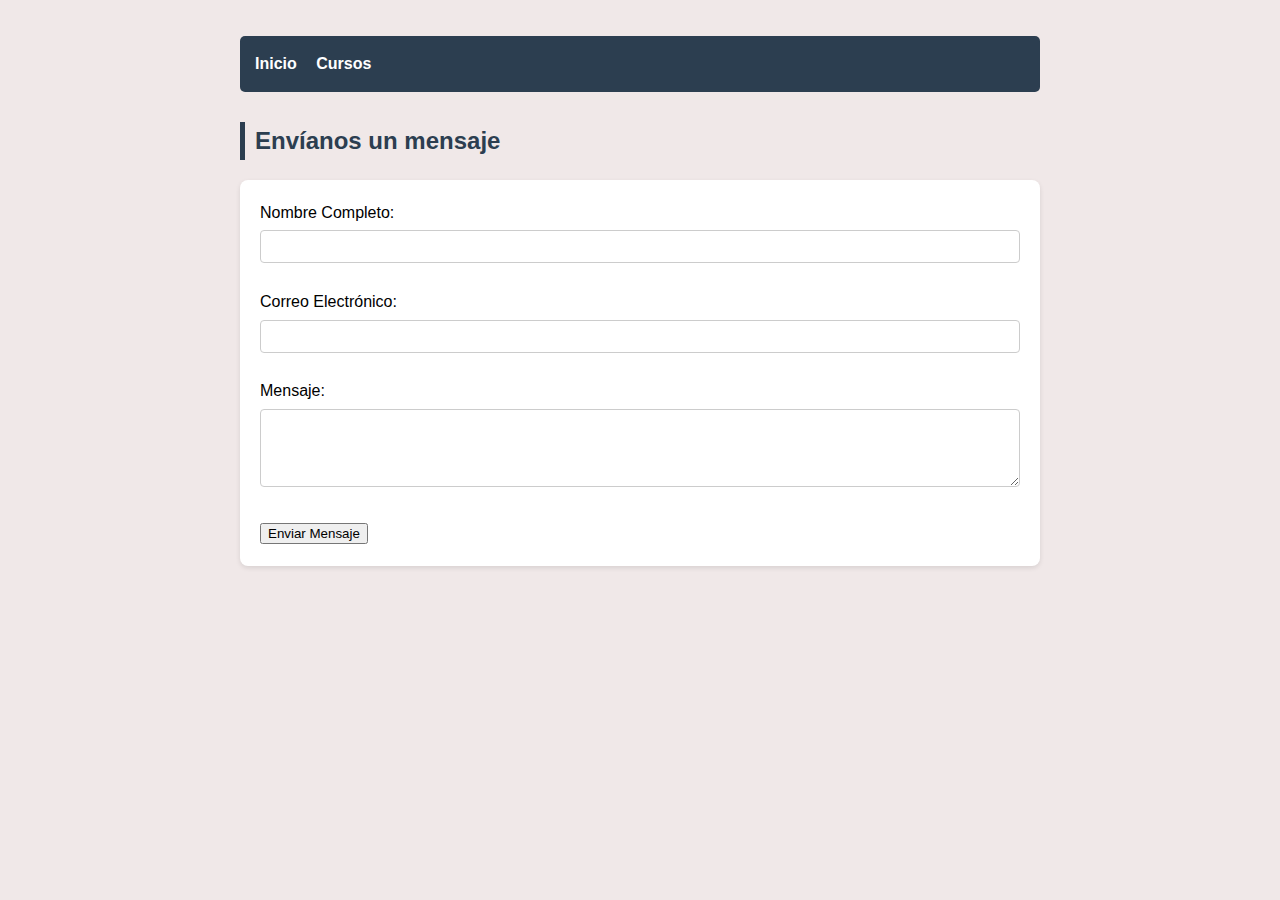
<file: contactenos.html>
<!DOCTYPE html>
<html lang="es">
<head>
    <meta charset="UTF-8">
    <meta name="viewport" content="width=device-width, initial-scale=1.0">
    <title>Contáctenos - Cursos Colombia S.A.S</title>
    <link rel="stylesheet" href="style.css">
</head>
<body>
    <header>
        <nav>
            <ul>
                <li><a href="index.html">Inicio</a></li>
                <li><a href="Cursos.html">Cursos</a></li>
            </ul>
        </nav>
    </header>
    <main>
        <section id="contacto">
            <h2>Envíanos un mensaje</h2>
            <form id="form-contacto">
                <label for="nombre">Nombre Completo:</label><br>
                <input type="text" id="nombre" name="nombre"><br><br>
                <label for="correo">Correo Electrónico:</label><br>
                <input type="email" id="correo" name="correo"><br><br>
                <label for="mensaje">Mensaje:</label><br>
                <textarea id="mensaje" name="mensaje" rows="4" cols="40"></textarea><br><br>
                <input type="button" value="Enviar Mensaje">
            </form>
        </section>
    </main>
</body>
</html>
</file>
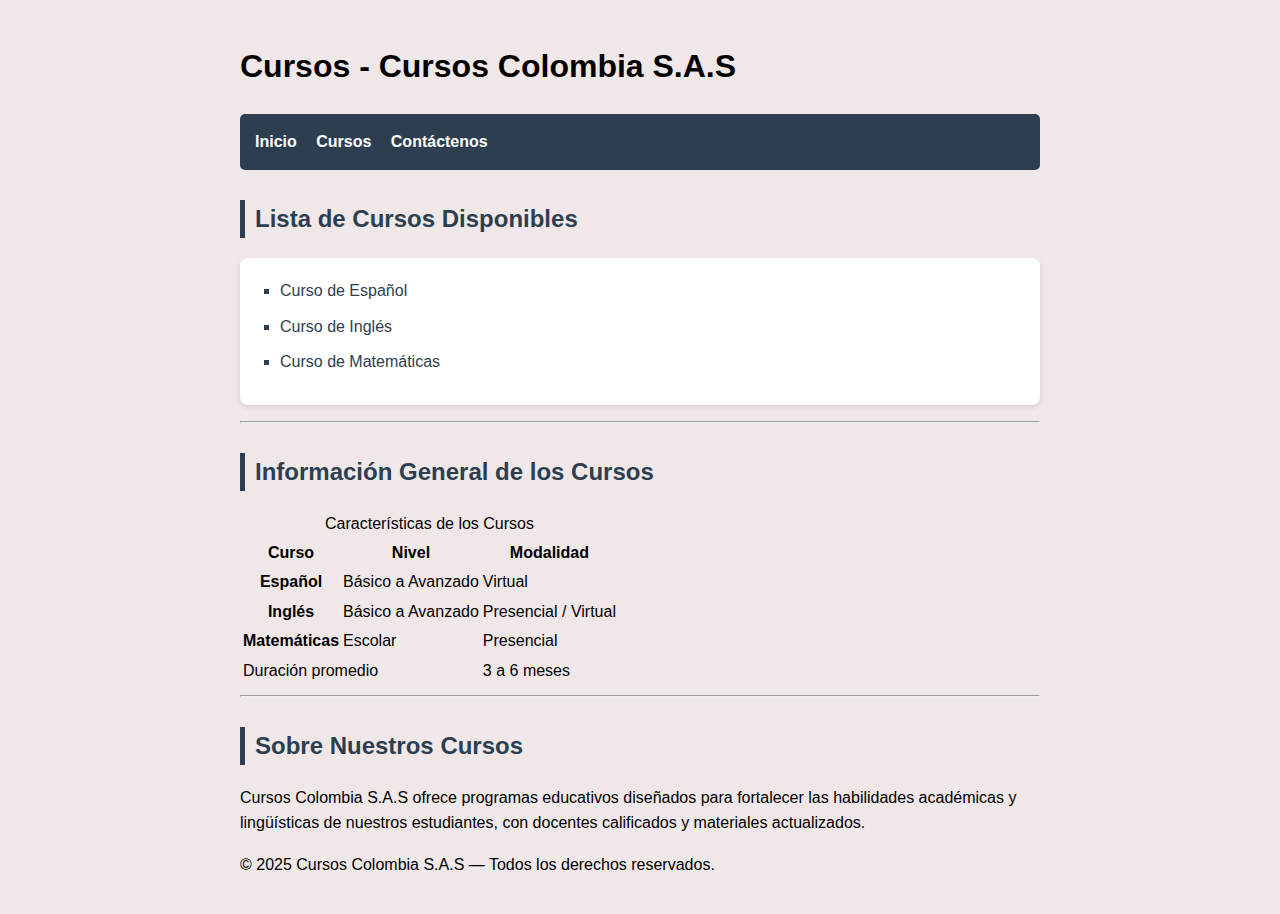
<file: Cursos.html>
<!DOCTYPE html>
<html lang="es">
<head>
    <meta charset="UTF-8">
    <meta name="viewport" content="width=device-width, initial-scale=1.0">
    <title>Cursos - Cursos Colombia S.A.S</title>
    <link rel="stylesheet" href="style.css">
</head>
<body>

<header>
    <h1>Cursos - Cursos Colombia S.A.S</h1>
    <nav>
        <ul>
            <li><a href="index.html">Inicio</a></li>
            <li><a href="cursos.html">Cursos</a></li>
            <li><a href="contactenos.html">Contáctenos</a></li>
        </ul>
    </nav>
</header>

<main>

    <!-- Sección principal -->
    <section id="cursos">
        <h2>Lista de Cursos Disponibles</h2>

        <ul>
            <li>Curso de Español</li>
            <li>Curso de Inglés</li>
            <li>Curso de Matemáticas</li>
        </ul>
    </section>

    <hr>

    <!-- Información de cursos -->
    <section id="informacion">
        <h2>Información General de los Cursos</h2>

        <table>
            <caption>Características de los Cursos</caption>

            <thead>
                <tr>
                    <th scope="col">Curso</th>
                    <th scope="col">Nivel</th>
                    <th scope="col">Modalidad</th>
                </tr>
            </thead>

            <tbody>
                <tr>
                    <th scope="row">Español</th>
                    <td>Básico a Avanzado</td>
                    <td>Virtual</td>
                </tr>

                <tr>
                    <th scope="row">Inglés</th>
                    <td>Básico a Avanzado</td>
                    <td>Presencial / Virtual</td>
                </tr>

                <tr>
                    <th scope="row">Matemáticas</th>
                    <td>Escolar</td>
                    <td>Presencial</td>
                </tr>
            </tbody>

            <tfoot>
                <tr>
                    <td colspan="2">Duración promedio</td>
                    <td>3 a 6 meses</td>
                </tr>
            </tfoot>
        </table>
    </section>

    <hr>

    <!-- Descripción adicional -->
    <section id="descripcion">
        <h2>Sobre Nuestros Cursos</h2>

        <p>
            Cursos Colombia S.A.S ofrece programas educativos diseñados para fortalecer
            las habilidades académicas y lingüísticas de nuestros estudiantes,
            con docentes calificados y materiales actualizados.
        </p>
    </section>

</main>

<footer>
    <p>© 2025 Cursos Colombia S.A.S — Todos los derechos reservados.</p>
</footer>

</body>
</html>
</file>
<file: style.css>
/* Estilos generales */
body {
    font-family: 'Segoe UI', Tahoma, Geneva, Verdana, sans-serif;
    line-height: 1.6;
    max-width: 800px;
    margin: 0 auto;
    padding: 20px;
    background-color: #f0e8e8;
}

/* Navegación */
nav ul {
    background: #2c3e50;
    padding: 15px;
    list-style: none;
    border-radius: 5px;
}

nav ul li {
    display: inline;
    margin-right: 15px;
}

nav a {
    color: white;
    text-decoration: none;
    font-weight: bold;
}

/* Formulario */
form {
    background: white;
    padding: 20px;
    border-radius: 8px;
    box-shadow: 0 2px 5px rgba(0,0,0,0.1);
}

input[type="text"], input[type="email"], textarea {
    width: 100%;
    padding: 8px;
    margin-top: 5px;
    border: 1px solid #ccc;
    border-radius: 4px;
    box-sizing: border-box;
}

#tabla-contacto {
    width: 100%;
    border-collapse: collapse; 
    margin: 20px 0;
    font-size: 0.9em;
}

#tabla-contacto caption {
    margin-bottom: 10px;
    font-weight: bold;
    color: #2c3e50;
}

#tabla-contacto thead tr {
    background-color: #2c3e50;
    color: #ffffff;
    text-align: left;
}

#tabla-contacto th, 
#tabla-contacto td {
    padding: 12px 15px;
    border: 1px solid #ddd;
}

#tabla-contacto tbody tr:nth-of-type(even) {
    background-color: #f3f3f3;
}

#tabla-contacto tfoot {
    font-weight: bold;
    background-color: #eee;
}

/* Estilos para las listas de cursos */
#cursos ul {
    background: white;
    padding: 20px 40px;
    border-radius: 8px;
    box-shadow: 0 2px 5px rgba(0,0,0,0.1);
    list-style-type: square;
}

#cursos li {
    margin-bottom: 10px;
    color: #2c3e50;
    font-weight: 500;
}

/* Estilo para los títulos secundarios */
h2 {
    color: #2c3e50;
    border-left: 5px solid #2c3e50;
    padding-left: 10px;
    margin-top: 30px;
}
</file>
